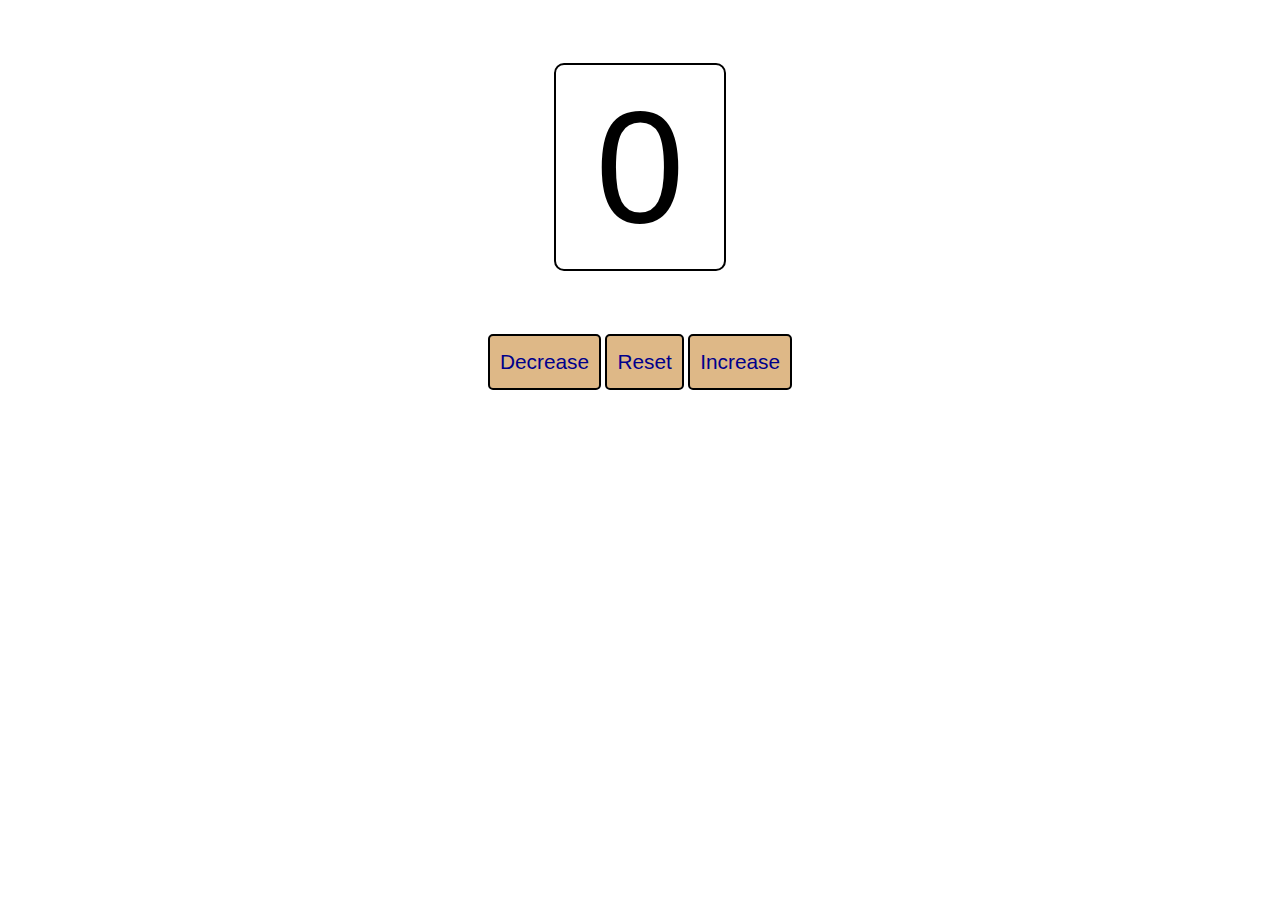
<file: Activity-2/index.html>
<!DOCTYPE html>
<html lang="en">
<head>
    <meta charset="UTF-8">
    <meta name="viewport" content="width=device-width, initial-scale=1.0">
    <link rel="stylesheet" href="index.css">
    <title>Document</title>
</head>
<body>
    <label id="counter">0</label>
    <div class="container">
        <button id="decreaseCounter">Decrease</button>
        <button id="resetCounter">Reset</button>
        <button id="increaseCounter">Increase</button>
    </div>
    
</body><script src="index.js"></script>
</html>
</file>
<file: Activity-2/index.css>
* {
    font-family: sans-serif;
    box-sizing: border-box;
}

label {
    display: block;
    margin: 5% auto;
    border: 2px solid black;
    border-radius: 10px;
    width: fit-content;
    text-align: center;
    padding: 10px 40px;
    font-size: 10em;
}

.container {
    width: 500px;
    text-align: center;
    justify-content: center;
    gap: 20px;
    margin: 0px auto;
}

.container button {
    border-radius: 5px;
    border: 2px solid black;
    background-color: burlywood;
    color: darkblue;
    padding: 3px 10px;
    text-align: center;
    vertical-align: middle;
    line-height: 46px;
    font-size: 1.3em;
    cursor: pointer;
    user-select: none;
    box-sizing: border-box;
}

.container button:active {
    transform: scale(0.95);
    line-height: 43px;
}
</file>
